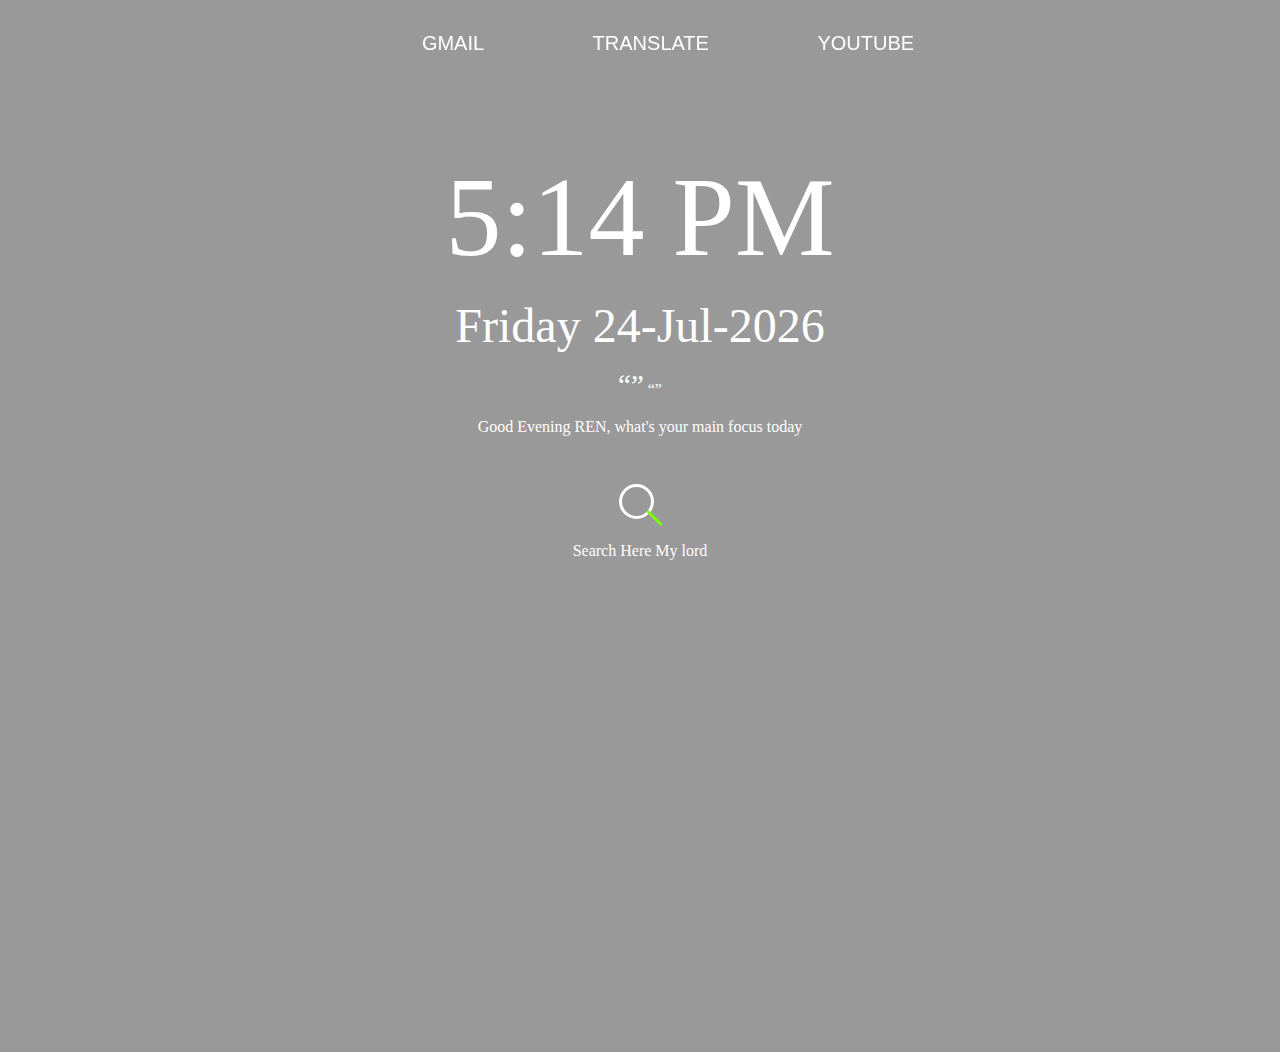
<file: index.html>
<!DOCTYPE html>
<html lang="en">
  <head>
    <meta charset="UTF-8" />
    <meta http-equiv="X-UA-Compatible" content="IE=edge" />
    <meta name="viewport" content="width=device-width, initial-scale=1.0" />
    <title>Holla... </title>
    <link rel="icon" type="image/x-icon" href="favz.png">
    <link rel="stylesheet" href="./style.css" />
  <body>
    <nav>
        <ul>
            <li><a href="https://mail.google.com/">Gmail</a></li>
            <li><a href="https://translate.google.co.id/?hl=sg">Translate</a></li>
            <li><a href="https://www.youtube.com/">Youtube</a></li>
        </ul>
    </nav>
    <main>
      <div class="clock-container">
        <div class="time"></div>
        <div class="date"></div>
        <q id="quote"></q>
        <q id="latarb"></q>
        <p id="wish"></p>

                <form autocomplete="off" action="https://www.google.com/search" method="get" class="search-bar">
                    
                <div class="cntr-innr pt-2">
                    <label class="search" for="inpt_search">
                        <input id="inpt_search" type="text" name="q" />
                    </label>
                    <p>Search Here My lord</p>
                </div>
                </form>
      </div>
    </main>
    <footer></footer>
    <script src="script.js"></script>
  </head>
  </body>
</html>
</file>
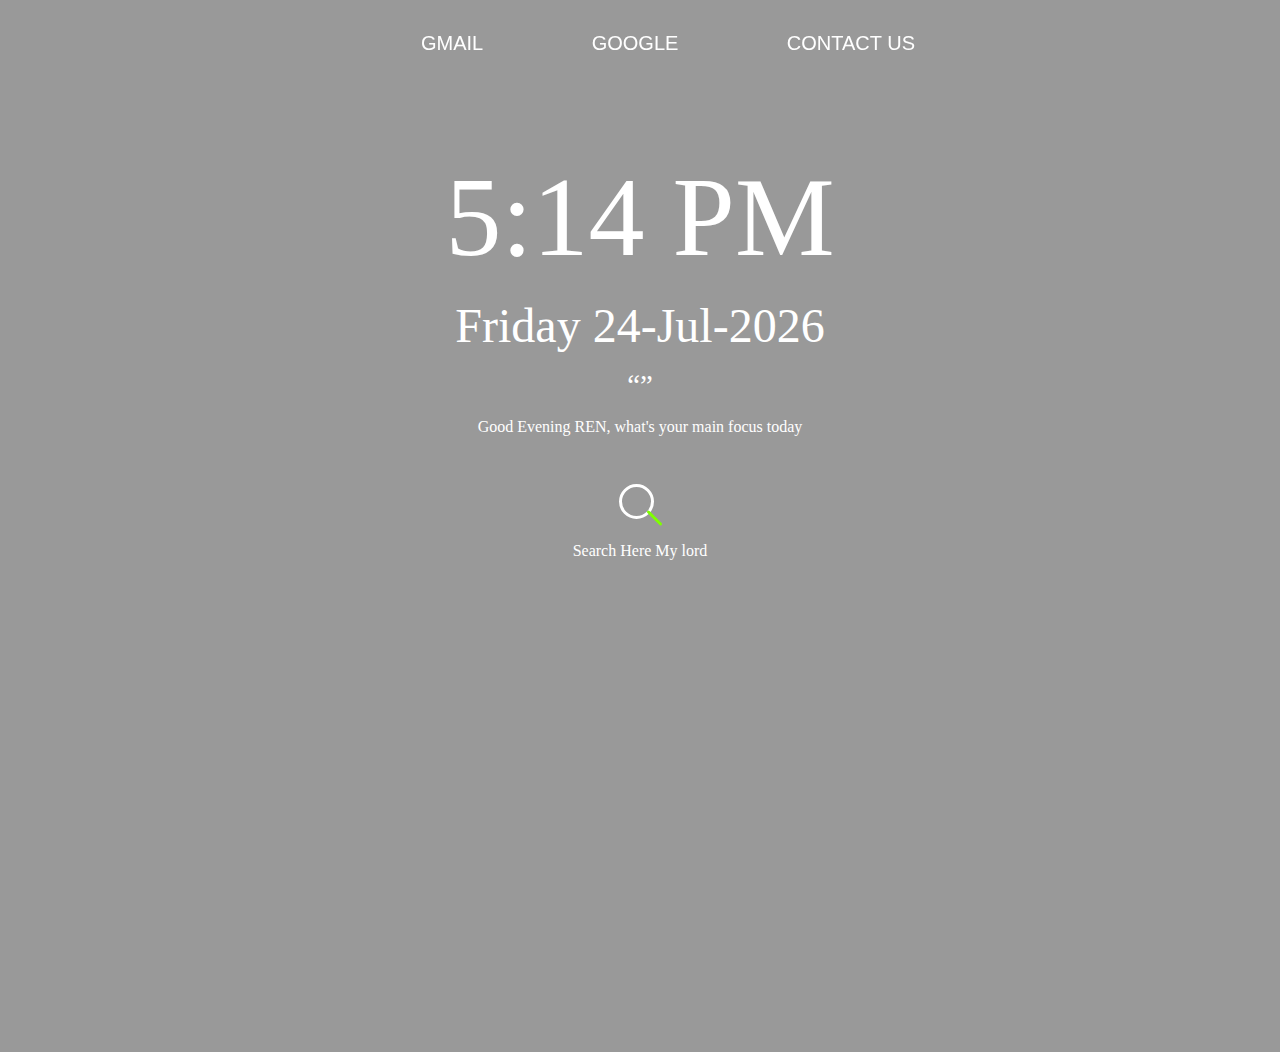
<file: custom.html>
<!DOCTYPE html>
<html lang="en">
  <head>
    <meta charset="UTF-8" />
    <meta http-equiv="X-UA-Compatible" content="IE=edge" />
    <meta name="viewport" content="width=device-width, initial-scale=1.0" />
    <title>Holla... </title>
    <link rel="icon" type="image/x-icon" href="favz.png">
    <link rel="stylesheet" href="./style.css" />
  <body>
    <nav>
        <ul>
            <li><a href="https://mail.google.com/">Gmail</a></li>
            <li><a href="aboutpage.html">Google</a></li>
            <li><a href="contact.html">Contact Us</a></li>
        </ul>
    </nav>
    <main>
      <div class="clock-container">
        <div class="time"></div>
        <div class="date"></div>
        <q id="quote"></q>
        <p id="wish"></p>

                <form autocomplete="off" action="https://www.google.com/search" method="get" class="search-bar">
                    
                <div class="cntr-innr pt-2">
                    <label class="search" for="inpt_search">
                        <input id="inpt_search" type="text" name="q" />
                    </label>
                    <p>Search Here My lord</p>
                </div>
                </form>
      </div>
    </main>
    <footer></footer>
    <script src="script.js"></script>
  </head>
  </body>
</html>
</file>
<file: style.css>
@import url("https://fonts.googleapis.com/css?family=Heebo:300&display=swap");

* {
  box-sizing: border-box;
}

html {
  transition: all 0.5s ease-in;
}

body {
  background: linear-gradient(rgba(0, 0, 0, 0.4), rgba(0, 0, 0, 0.4)),
    url("https://unsplash.com/photos/the-milky-shines-brightly-over-the-mountains-in-the-distance-d4SH8Rbbk9Y");
  /* height: 100%; */
  max-width: 100%;
  background-repeat: no-repeat;
  background-size: cover;
  text-align: center;
  display: fixed;
  flex-direction: column;
  justify-content: center;
  align-items: center;
  color: #fff;
  overflow: hidden;
}
nav{
    position: fixed;
    top:0;
    width:100%;
    background-color:none ;
    float: right;
    height:70px;
    font-family: 'Quicksand', sans-serif;
}
nav ul{
   list-style: none;
   padding:0;
   margin:0;
}
nav a{
    text-decoration: none;
    font-size: 20px;  
    color: white;
    text-transform: uppercase;
}
nav a:hover{
    text-decoration: underline;
}
nav li{
    display: inline-block;
    margin-left: 40px;
    padding: 20px;
    text-decoration: none;
    color: #fff;
    padding: 2rem;
}
/* Responsive navigation menu (for mobile devices) */
@media screen and (max-width: 600px) {
    .topnav a, .topnav-right {
      float: none;
      display: block;
    }
    
    .topnav-centered a {
      position: relative;
      top: 0;
      left: 0;
      transform: none;
    }
}
a:hover {
  text-decoration: underline;
}
.clock-container {
    list-style: none;
  text-align: center;
  max-width: 100%;
  padding-top: 10%;
  padding-bottom: 37%;
  overflow: hidden;
  justify-content: center;
  align-items: center;
  width: 50%; 
  margin: auto; 
}
.time {
  padding-top: 3%;
  font-size: 7rem;
}
.date {
  font-size: 3rem;
  padding: 1rem;
}
#quote {
  font-size: 1.8rem;
}
p#wish{
    padding-bottom: 5%;
}
.search {
	display: inline-block;
	position: relative;
	height: 35px;
	width: 35px;
	box-sizing: border-box;
	margin: 0px 8px 7px 0px;
	padding: 7px 9px 0px 9px;
	border: 3px solid;
	border-radius: 25px;
	transition: all 200ms ease;
	cursor: text;

	&:after {
		content: "";
		position: absolute;
		width: 3px;
		height: 20px;
		right: -5px;
		top: 21px;
		background:chartreuse;
		border-radius: 3px;
		transform: rotate(-45deg);
		transition: all 200ms ease;
	}

	&.active,
	&:hover {
		width: 200px;
		margin-right: 0px;

		&:after {
			height: 0px;
		}
	}

	input {
		width: 100%;
		border: none;
		box-sizing: border-box;
		font-family: Helvetica;
		font-size: 15px;
		color: inherit;
		background: transparent;
		outline-width: 0px;
	}
}
</file>
